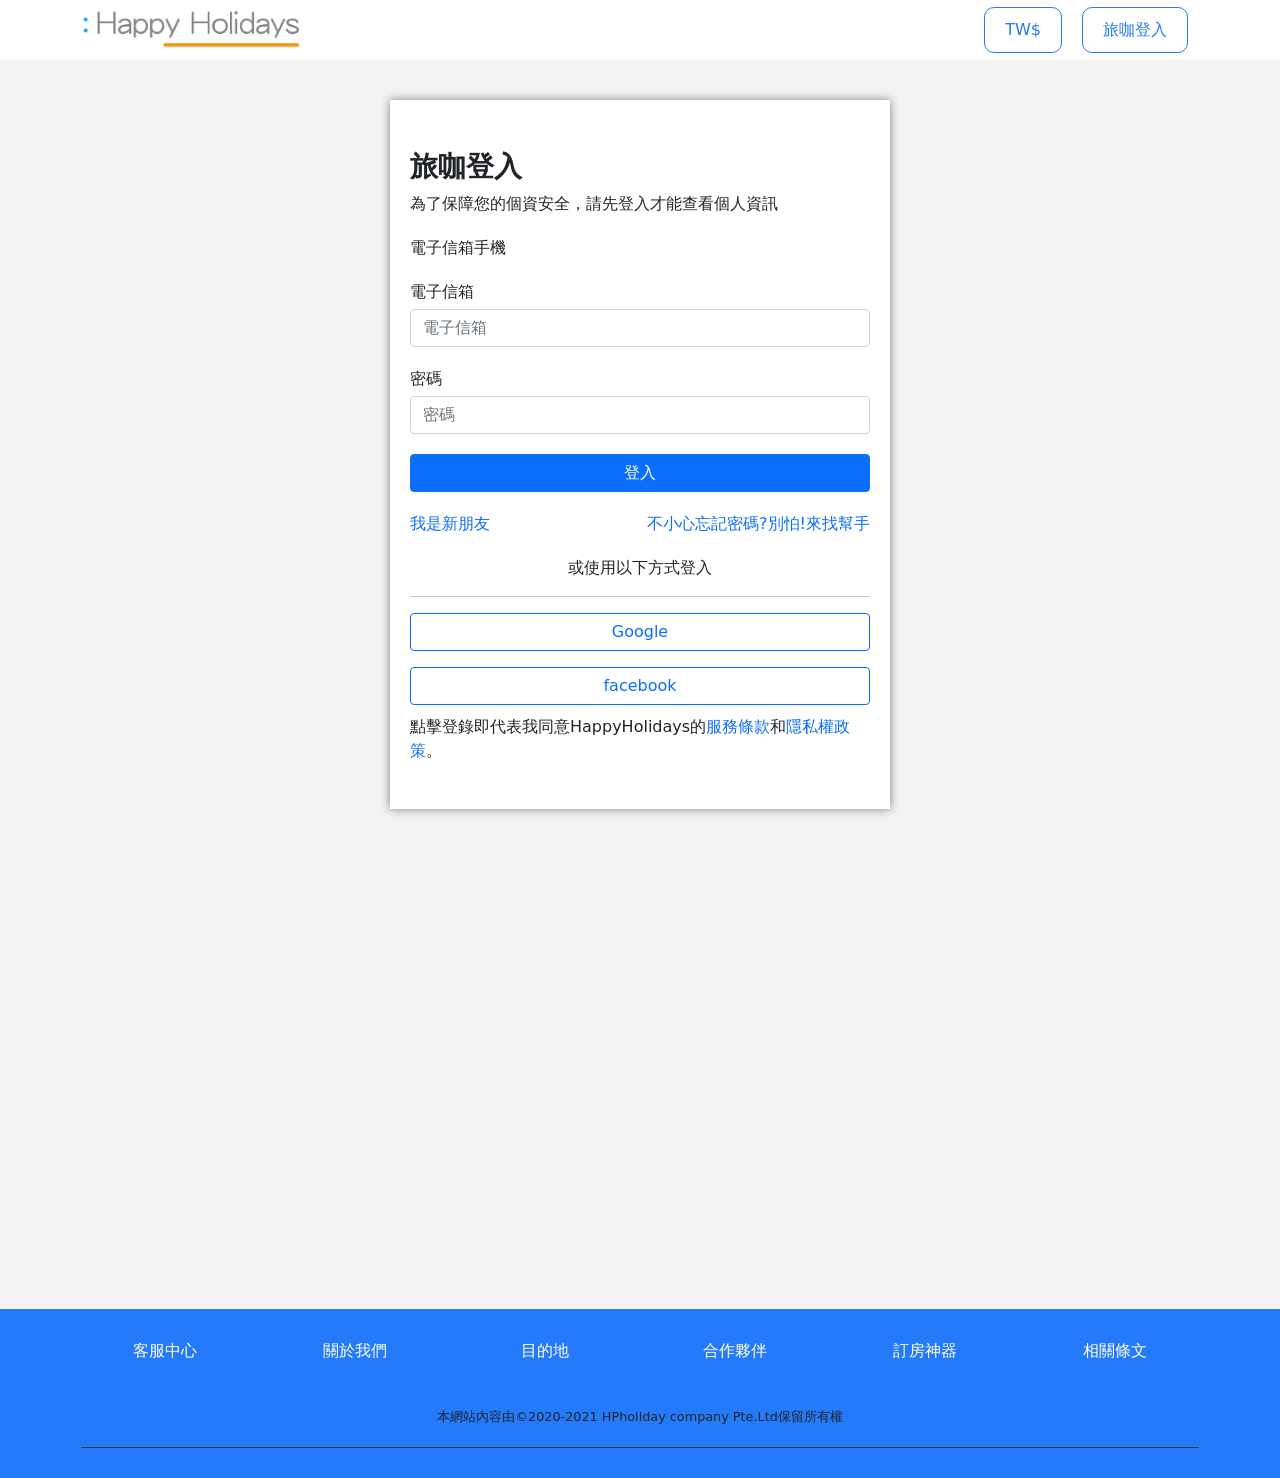
<file: Appedu topic new 2 samll/login.html>
<!DOCTYPE html>
<html lang="en">

<head>
    <meta charset="UTF-8">
    <meta http-equiv="X-UA-Compatible" content="IE=edge">
    <meta name="viewport" content="width=device-width, initial-scale=1.0">
    <title>login page</title>
    <link rel="stylesheet" href="src/bootstrap.min.css">
    <link rel="stylesheet" href="css/login.css">
</head>

<body>

    <!-- ----header---- -->

    <div id="header">
        <div class="container">
            <div class="logo">
                <a href="index.html">
                    <img src="img/logo/happyholiday logo.png" alt="">
                </a>
            </div>
            <div class="menu">
                <ul>
                    <li><a class="menu-link" href="#" id="doller">TW$</a> </li>
                    <!-- <li><a class="menu-link" href="#">刊登空房</a> </li> -->
                    <li><a class="menu-link" href="login.html">旅咖登入</a> </li>
                    <!-- <li><a class="menu-link" href="#">我是新朋友</a> </li> -->
                </ul>
            </div>
        </div>
    </div>

    <!-- login-main -->


    <div id="login-main">
        <div class="container">
            <div class="login">
                <div class="title">
                    <h3>旅咖登入</h3>
                    <p>為了保障您的個資安全，請先登入才能查看個人資訊</p>
                </div>
                <div class="change">
                    <div>電子信箱</div>
                    <div>手機</div>
                </div>
                <div class="email">
                    <label for="mail">電子信箱</label>
                    <input type="text" placeholder="電子信箱" class="form-control" id="mail">
                </div>
                <div class="password">
                    <label for="pass">密碼</label>
                    <input type="password" placeholder="密碼" class="form-control" id="pass">
                </div>
                <div class="d-grid gap-2 mx-auto" >
                    <button class="btn btn-primary">登入</button>
                </div>
                <div class="forget">
                    <a href="#">我是新朋友</a>
                    <a href="#">不小心忘記密碼?別怕!來找幫手</a>
                </div>
                <div class="or">
                    <p>或使用以下方式登入</p>
                </div>

                <hr>

                <div class="d-grid gap-3 mx-auto">
                    <button class="btn btn-outline-primary">Google</button>
                    <button class="btn btn-outline-primary">facebook</button>
                </div>
                <div class="privacy">
                    <p>點擊登錄即代表我同意HappyHolidays的<a href="#">服務條款</a>和<a href="#">隱私權政策</a>。</p>
                </div>
            </div>
        </div>
    </div>


    <!-- ----footer---- -->
    <div id="footer">
        <div class="container">
            <div class="row">
                <div class="col-sm-2"> <a href="#"> 客服中心</a></div>
                <div class="col-sm-2"> <a href="#"> 關於我們</a></div>
                <div class="col-sm-2"> <a href="#"> 目的地</a></div>
                <div class="col-sm-2"> <a href="#"> 合作夥伴</a></div>
                <div class="col-sm-2"> <a href="#"> 訂房神器</a></div>
                <div class="col-sm-2"> <a href="#"> 相關條文</a></div>
            </div>
            <div class="copyright mt-4">
                本網站內容由&copy2020-2021 HPhoilday company Pte.Ltd保留所有權
            </div>
        </div>
    </div>



</body>
<script src="js/landing.js"></script>

</html>
</file>
<file: Appedu topic new 2 samll/css/login.css>
* {
  margin: 0;
  padding: 0;
  -webkit-box-sizing: border-box;
          box-sizing: border-box;
}

body {
  scroll-behavior: smooth;
  background: #f3f3f3;
}

#header {
  z-index: 4;
  height: 60px;
  background-color: white;
  position: fixed;
  top: 0;
  left: 0;
  width: 100%;
  -webkit-transition: 0.2s;
  transition: 0.2s;
}

#header > div.container {
  display: -webkit-box;
  display: -ms-flexbox;
  display: flex;
  -webkit-box-pack: justify;
      -ms-flex-pack: justify;
          justify-content: space-between;
  -webkit-box-align: center;
      -ms-flex-align: center;
          align-items: center;
  height: 60px;
}

#header > div.container .logo {
  height: 60px;
}

#header > div.container .logo img {
  width: auto;
  height: 50px;
}

#header > div.container .menu {
  height: 60px;
}

#header > div.container .menu ul {
  height: 60px;
  list-style-type: none;
  display: -webkit-box;
  display: -ms-flexbox;
  display: flex;
  -webkit-box-align: center;
      -ms-flex-align: center;
          align-items: center;
}

#header > div.container .menu ul li {
  margin-left: 10px;
  margin-right: 10px;
  padding: 10px;
  border-radius: 10px;
  border: 1px solid #257AF9;
}

#header > div.container .menu ul li a {
  padding: 10px;
  text-decoration: none;
  color: #257AF9;
}

#header > div.container .menu ul li a:hover, #header > div.container .menu ul li a:active {
  color: #fff;
  -webkit-transition: 0.2s;
  transition: 0.2s;
}

#header > div.container .menu ul li:hover, #header > div.container .menu ul li:active {
  background: #257AF9;
  -webkit-transition: 0.2s;
  transition: 0.2s;
}

#header.sticky {
  background-color: rgba(32, 32, 32, 0.788);
  height: 70px;
}

#header.sticky > div.container .logo {
  height: 60px;
}

#header.sticky > div.container .logo img {
  width: auto;
  height: 50px;
}

#login-main {
  display: -webkit-box;
  display: -ms-flexbox;
  display: flex;
  margin: 100px 50px 500px 50px;
}

#login-main > div.container {
  background: #fff;
  padding: 0px 20px 0px 20px;
  max-width: 500px;
  -webkit-box-shadow: 0px 0px 9px gray;
          box-shadow: 0px 0px 9px gray;
}

#login-main > div.container .login {
  padding: 30px 0px 30px 0px;
}

#login-main > div.container .login .title {
  margin-bottom: 10px;
  margin: 20px 0px 20px 0px;
}

#login-main > div.container .login .title h3 {
  font-weight: 700;
}

#login-main > div.container .login .change {
  display: -webkit-box;
  display: -ms-flexbox;
  display: flex;
  margin: 20px 0px 20px 0px;
}

#login-main > div.container .login .email {
  display: -webkit-box;
  display: -ms-flexbox;
  display: flex;
  -webkit-box-orient: vertical;
  -webkit-box-direction: normal;
      -ms-flex-direction: column;
          flex-direction: column;
  margin: 20px 0px 20px 0px;
}

#login-main > div.container .login .email label {
  margin-bottom: 5px;
}

#login-main > div.container .login .password {
  display: -webkit-box;
  display: -ms-flexbox;
  display: flex;
  -webkit-box-orient: vertical;
  -webkit-box-direction: normal;
      -ms-flex-direction: column;
          flex-direction: column;
  margin: 20px 0px 20px 0px;
}

#login-main > div.container .login .password label {
  margin-bottom: 5px;
}

#login-main > div.container .login .forget {
  display: -webkit-box;
  display: -ms-flexbox;
  display: flex;
  -webkit-box-pack: justify;
      -ms-flex-pack: justify;
          justify-content: space-between;
  margin: 20px 0px 20px 0px;
}

#login-main > div.container .login .forget a {
  text-decoration: none;
}

#login-main > div.container .login .or {
  text-align: center;
}

#login-main > div.container .login .privacy {
  display: -webkit-box;
  display: -ms-flexbox;
  display: flex;
  margin-top: 10px;
}

#login-main > div.container .login .privacy a {
  text-decoration: none;
}

#footer {
  padding-top: 30px;
  padding-bottom: 30px;
  background: #257AF9;
}

#footer .row {
  display: -webkit-box;
  display: -ms-flexbox;
  display: flex;
  text-align: center;
}

#footer .row a {
  text-decoration: none;
  color: white;
}

#footer .row a:hover {
  border-bottom: 1px solid white;
}

#footer .copyright {
  text-align: center;
  border-bottom: 1px solid #2c2c2c;
  line-height: 60px;
  font-size: 0.8rem;
}
</file>
